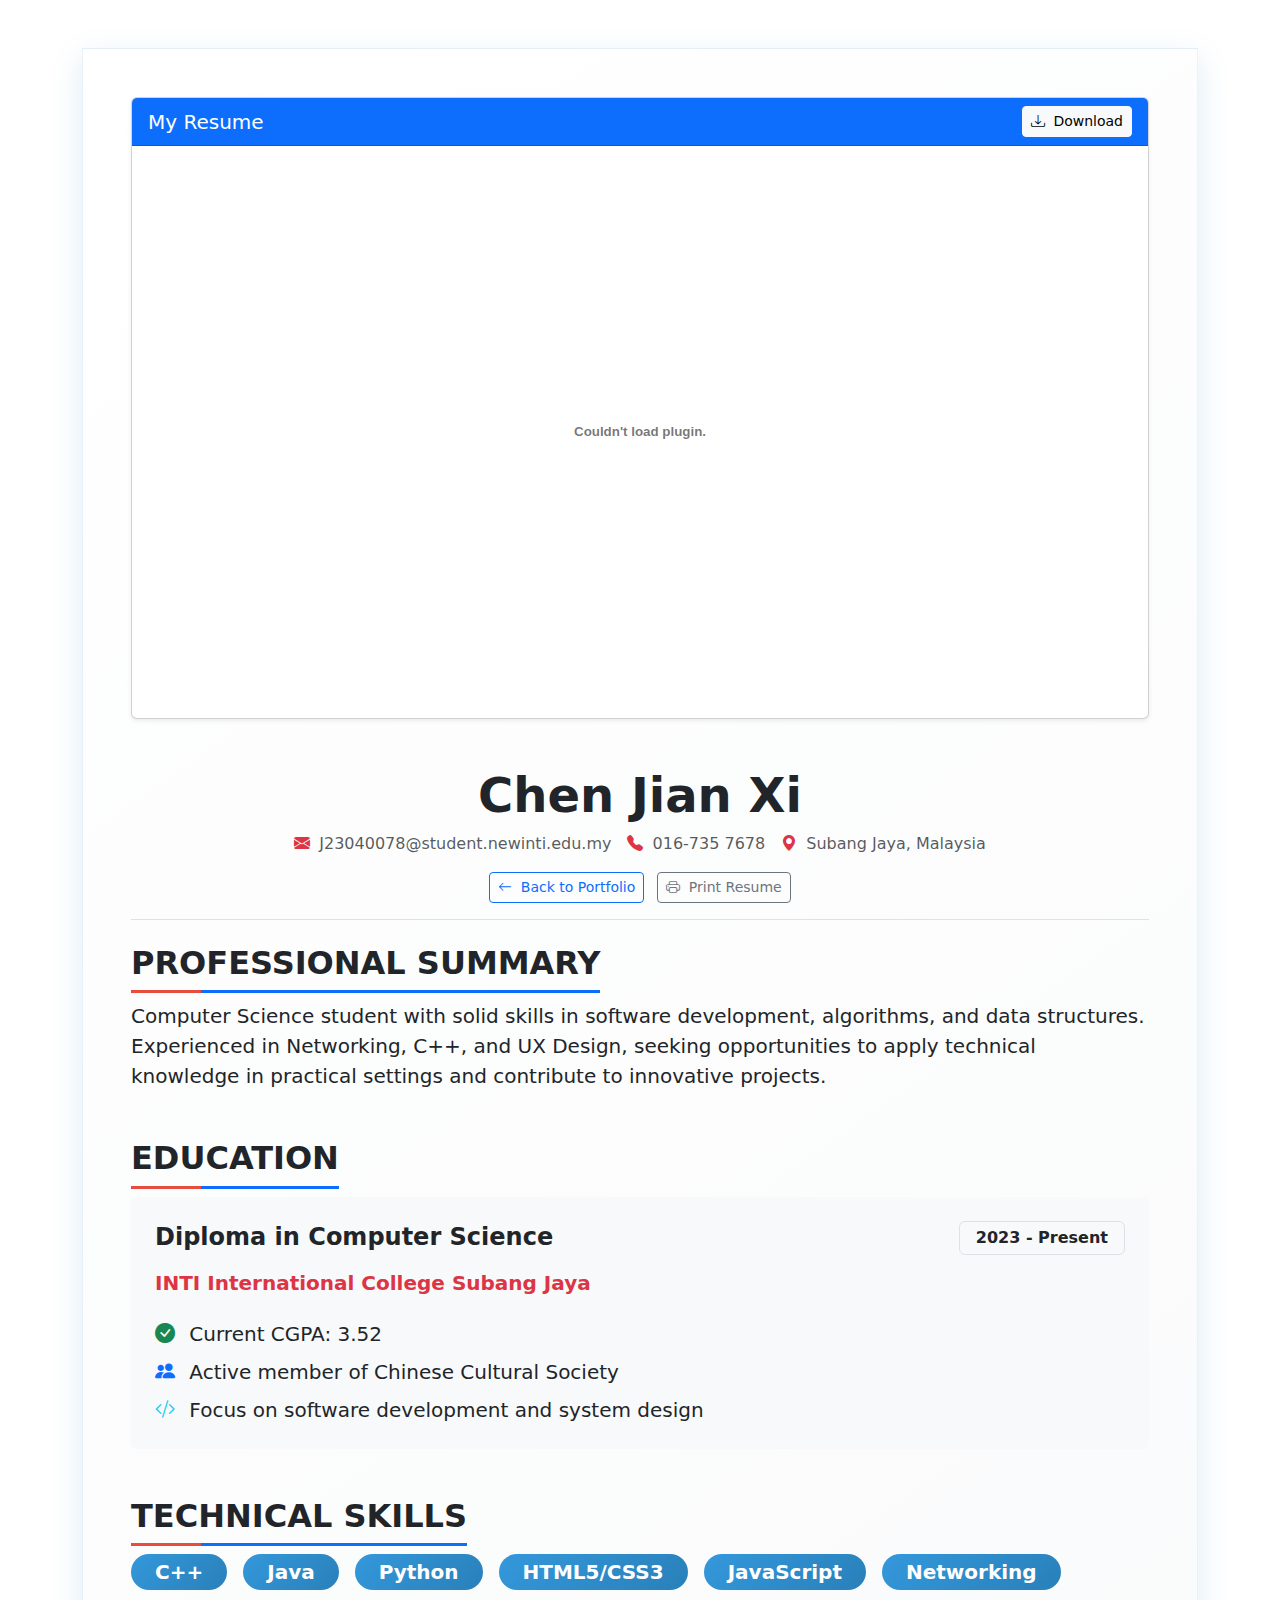
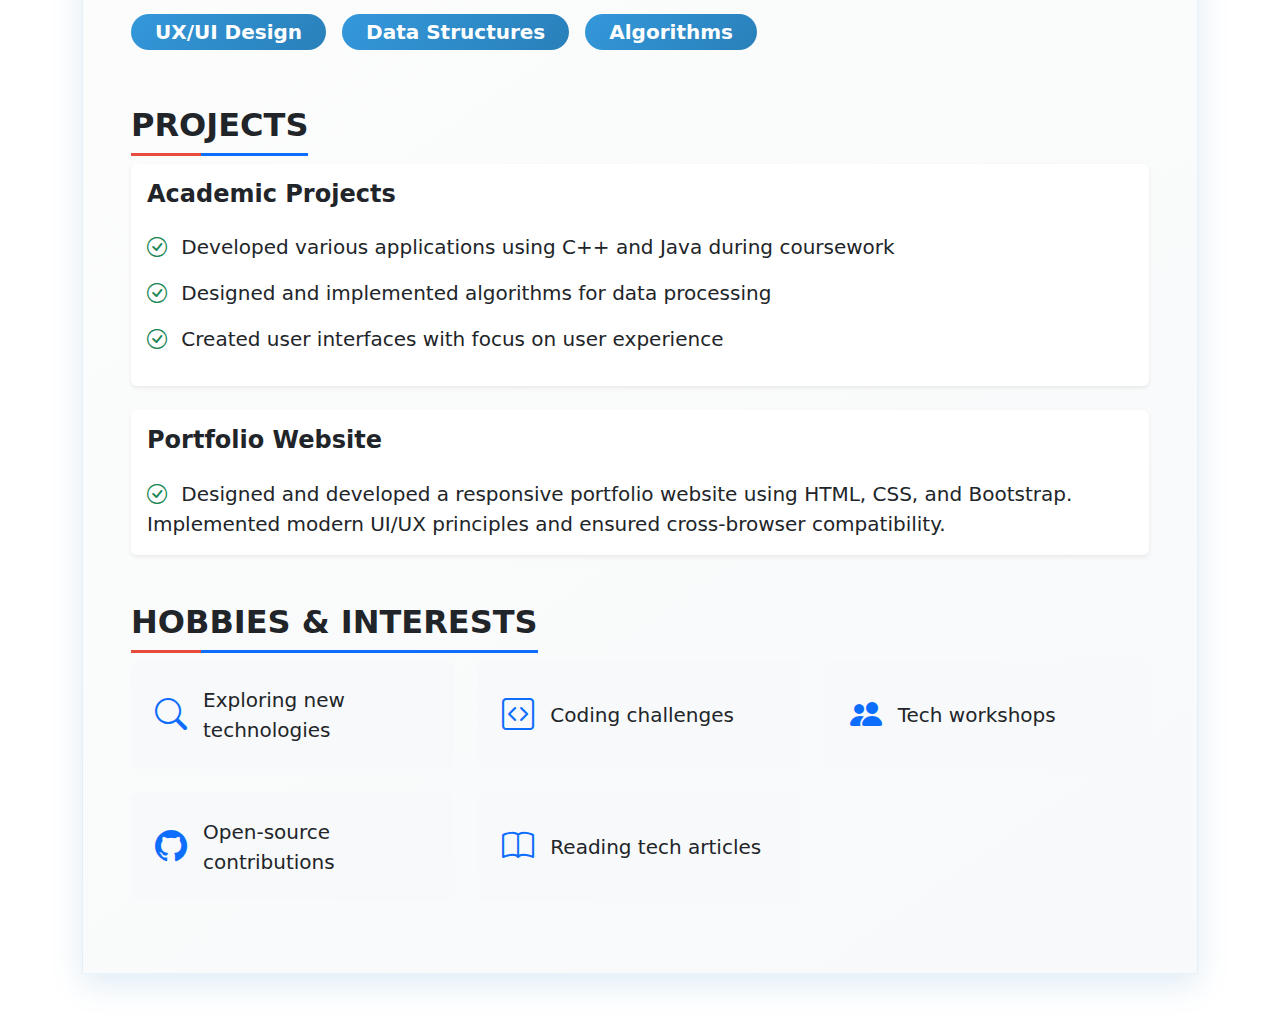
<file: html_code/About.html>
<!DOCTYPE html>
<html lang="en">
<head>
  <meta charset="UTF-8">
  <meta name="viewport" content="width=device-width, initial-scale=1.0">
  <title>My Resume - JenX</title>
  <!-- Bootstrap CSS -->
  <link href="https://cdn.jsdelivr.net/npm/bootstrap@5.3.0/dist/css/bootstrap.min.css" rel="stylesheet">
  <!-- Bootstrap Icons -->
  <link rel="stylesheet" href="https://cdn.jsdelivr.net/npm/bootstrap-icons@1.10.0/font/bootstrap-icons.css">
  <style>
    /* Custom styles that can't be replaced by Bootstrap */
    .resume-container {
      background: linear-gradient(145deg, #ffffff 0%, #f8f9fa 100%);
      box-shadow: 0 10px 30px rgba(41, 128, 185, 0.15);
      border: 1px solid rgba(52, 152, 219, 0.1);
    }
    
    .section-title {
      position: relative;
      padding-bottom: 0.5rem;
    }
    
    .section-title::after {
      content: '';
      position: absolute;
      bottom: -3px;
      left: 0;
      width: 70px;
      height: 3px;
      background: #e74c3c;
    }
    
    .skill-tag {
      background: linear-gradient(135deg, #3498db 0%, #2980b9 100%);
      transition: all 0.3s ease;
    }
    
    .skill-tag:hover {
      transform: translateY(-2px);
      box-shadow: 0 5px 15px rgba(41, 128, 185, 0.3) !important;
    }
    
    .pdf-container {
      height: 800px;
    }
    
    @media print {
      .resume-container {
        box-shadow: none;
        border: none;
      }
    }
  </style>
</head>
<body>
  <div class="container py-4">
    <div class="resume-container p-4 p-lg-5 my-4">
      <!-- PDF Viewer Section -->
      <div class="card shadow-sm mb-5">
        <div class="card-header bg-primary text-white d-flex justify-content-between align-items-center">
          <h3 class="h5 mb-0">My Resume</h3>
          <a href="https://drive.google.com/file/d/1DEbs1XSJzbJX54SlN2EJiejmgyAT9LtA/view?usp=sharing" target="_blank" class="btn btn-sm btn-light">
            <i class="bi bi-download me-1"></i> Download
          </a>
        </div>
        <div class="card-body p-0">
          <div class="ratio ratio-16x9">
            <embed src="../images/Resume.pdf" type="application/pdf" class="w-100 h-100" />
          </div>
        </div>
      </div>
      
      <!-- Header -->
      <header class="text-center mb-4 pb-3 border-bottom">
        <h1 class="display-5 fw-bold text-dark mb-2">Chen Jian Xi</h1>
        <div class="d-flex flex-wrap justify-content-center gap-3 mb-3">
          <span class="text-muted">
            <i class="bi bi-envelope-fill text-danger me-1"></i> J23040078@student.newinti.edu.my
          </span>
          <span class="text-muted">
            <i class="bi bi-telephone-fill text-danger me-1"></i> 016-735 7678
          </span>
          <span class="text-muted">
            <i class="bi bi-geo-alt-fill text-danger me-1"></i> Subang Jaya, Malaysia
          </span>
        </div>
        <div class="d-print-none">
          <a href="index.html" class="btn btn-outline-primary btn-sm">
            <i class="bi bi-arrow-left me-1"></i> Back to Portfolio
          </a>
          <button onclick="window.print()" class="btn btn-outline-secondary btn-sm ms-2">
            <i class="bi bi-printer me-1"></i> Print Resume
          </button>
        </div>
      </header>

      <!-- Summary -->
      <section class="mb-5">
        <h2 class="section-title text-uppercase fw-bold text-dark border-bottom border-3 border-primary pb-2 d-inline-block">
          Professional Summary
        </h2>
        <p class="lead mb-0">
          Computer Science student with solid skills in software development, algorithms, and data structures. 
          Experienced in Networking, C++, and UX Design, seeking opportunities to apply technical knowledge 
          in practical settings and contribute to innovative projects.
        </p>
      </section>

      <!-- Education -->
      <section class="mb-5">
        <h2 class="section-title text-uppercase fw-bold text-dark border-bottom border-3 border-primary pb-2 d-inline-block">
          Education
        </h2>
        <div class="card border-0 bg-light p-4 mb-4">
          <div class="d-flex flex-column flex-md-row justify-content-between align-items-center mb-3">
            <h3 class="h4 fw-bold text-dark mb-2 mb-md-0">Diploma in Computer Science</h3>
            <span class="badge bg-light text-dark border px-3 py-2 fs-6">2023 - Present</span>
          </div>
          <h4 class="h5 text-danger fw-semibold mb-4">INTI International College Subang Jaya</h4>
          <ul class="list-unstyled mb-0">
            <li class="mb-2 lead"><i class="bi bi-check-circle-fill text-success me-2"></i> Current CGPA: 3.52</li>
            <li class="mb-2 lead"><i class="bi bi-people-fill text-primary me-2"></i> Active member of Chinese Cultural Society</li>
            <li class="mb-0 lead"><i class="bi bi-code-slash text-info me-2"></i> Focus on software development and system design</li>
          </ul>
        </div>
      </section>

      <!-- Skills -->
      <section class="mb-5">
        <h2 class="section-title text-uppercase fw-bold text-dark border-bottom border-3 border-primary pb-2 d-inline-block">
          Technical Skills
        </h2>
        <div class="d-flex flex-wrap gap-3">
          <span class="skill-tag badge rounded-pill px-4 py-2 mb-2 fs-5">C++</span>
          <span class="skill-tag badge rounded-pill px-4 py-2 mb-2 fs-5">Java</span>
          <span class="skill-tag badge rounded-pill px-4 py-2 mb-2 fs-5">Python</span>
          <span class="skill-tag badge rounded-pill px-4 py-2 mb-2 fs-5">HTML5/CSS3</span>
          <span class="skill-tag badge rounded-pill px-4 py-2 mb-2 fs-5">JavaScript</span>
          <span class="skill-tag badge rounded-pill px-4 py-2 mb-2 fs-5">Networking</span>
          <span class="skill-tag badge rounded-pill px-4 py-2 mb-2 fs-5">UX/UI Design</span>
          <span class="skill-tag badge rounded-pill px-4 py-2 mb-2 fs-5">Data Structures</span>
          <span class="skill-tag badge rounded-pill px-4 py-2 mb-2 fs-5">Algorithms</span>
        </div>
      </section>

      <!-- Projects -->
      <section class="mb-5">
        <h2 class="section-title text-uppercase fw-bold text-dark border-bottom border-3 border-primary pb-2 d-inline-block">
          Projects
        </h2>
        <div class="card border-0 shadow-sm mb-4">
          <div class="card-body">
            <h3 class="h4 fw-bold text-dark mb-4">Academic Projects</h3>
            <ul class="list-unstyled">
              <li class="mb-3 lead"><i class="bi bi-check-circle text-success me-2"></i> Developed various applications using C++ and Java during coursework</li>
              <li class="mb-3 lead"><i class="bi bi-check-circle text-success me-2"></i> Designed and implemented algorithms for data processing</li>
              <li class="mb-0 lead"><i class="bi bi-check-circle text-success me-2"></i> Created user interfaces with focus on user experience</li>
            </ul>
          </div>
        </div>
        <div class="card border-0 shadow-sm">
          <div class="card-body">
            <h3 class="h4 fw-bold text-dark mb-4">Portfolio Website</h3>
            <p class="lead mb-0">
              <i class="bi bi-check-circle text-success me-2"></i> Designed and developed a responsive portfolio website using HTML, CSS, and Bootstrap.
              Implemented modern UI/UX principles and ensured cross-browser compatibility.
            </p>
          </div>
        </div>
      </section>

      <!-- Hobbies -->
      <section class="mb-4">
        <h2 class="section-title text-uppercase fw-bold text-dark border-bottom border-3 border-primary pb-2 d-inline-block">
          Hobbies &amp; Interests
        </h2>
        <div class="row g-4">
          <div class="col-12 col-md-6 col-lg-4">
            <div class="h-100 d-flex align-items-center p-4 bg-light rounded-3">
              <i class="bi bi-search text-primary fs-2 me-3 flex-shrink-0"></i>
              <span class="fs-5">Exploring new technologies</span>
            </div>
          </div>
          <div class="col-12 col-md-6 col-lg-4">
            <div class="h-100 d-flex align-items-center p-4 bg-light rounded-3">
              <i class="bi bi-code-square text-primary fs-2 me-3 flex-shrink-0"></i>
              <span class="fs-5">Coding challenges</span>
            </div>
          </div>
          <div class="col-12 col-md-6 col-lg-4">
            <div class="h-100 d-flex align-items-center p-4 bg-light rounded-3">
              <i class="bi bi-people-fill text-primary fs-2 me-3 flex-shrink-0"></i>
              <span class="fs-5">Tech workshops</span>
            </div>
          </div>
          <div class="col-12 col-md-6 col-lg-4">
            <div class="h-100 d-flex align-items-center p-4 bg-light rounded-3">
              <i class="bi bi-github text-primary fs-2 me-3 flex-shrink-0"></i>
              <span class="fs-5">Open-source contributions</span>
            </div>
          </div>
          <div class="col-12 col-md-6 col-lg-4">
            <div class="h-100 d-flex align-items-center p-4 bg-light rounded-3">
              <i class="bi bi-book text-primary fs-2 me-3 flex-shrink-0"></i>
              <span class="fs-5">Reading tech articles</span>
            </div>
          </div>
        </div>
      </section>
    </div>
  </div>

  <!-- Bootstrap JS with Popper -->
  <script src="https://cdn.jsdelivr.net/npm/bootstrap@5.3.0/dist/js/bootstrap.bundle.min.js"></script>
  <!-- Custom Scripts -->
  <script>
    // Enable tooltips
    var tooltipTriggerList = [].slice.call(document.querySelectorAll('[data-bs-toggle="tooltip"]'))
    var tooltipList = tooltipTriggerList.map(function (tooltipTriggerEl) {
      return new bootstrap.Tooltip(tooltipTriggerEl)
    })
  </script>
</body>
</html>
</file>
